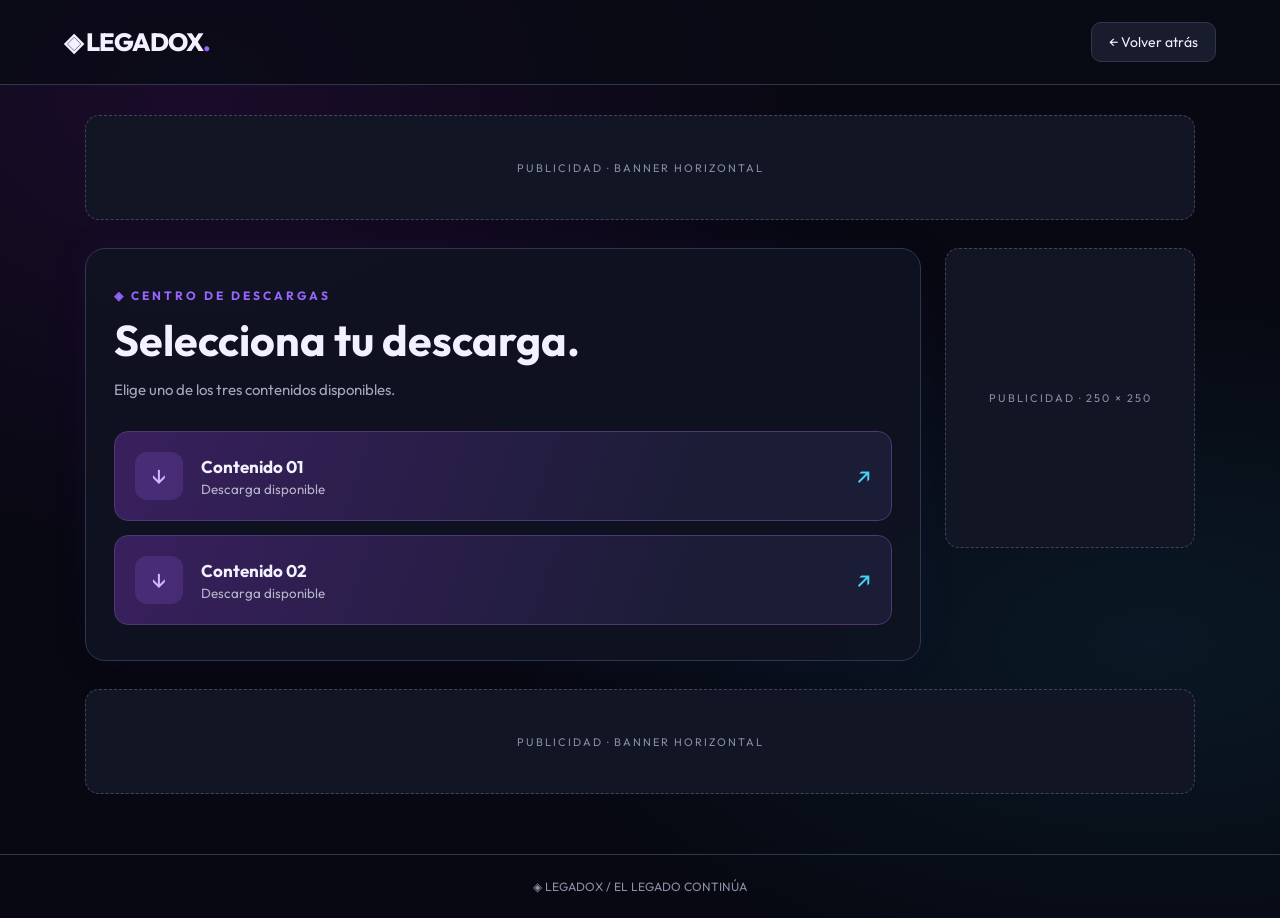
<file: Descargas/545408A7.html>
<!doctype html>
<html lang="es">

<head>
  <meta charset="utf-8">
  <meta name="viewport" content="width=device-width, initial-scale=1">

  <title>Descargas | LEGADOX</title>

  <link rel="preconnect" href="https://fonts.googleapis.com">

  <link
    href="https://fonts.googleapis.com/css2?family=Outfit:wght@400;500;600;700;800&display=swap"
    rel="stylesheet"
  >

  <style>
    :root {
      color-scheme: dark;
      --bg: #070811;
      --panel: #131624;
      --border: #30364d;
      --text: #f3f1ff;
      --muted: #a4a7bc;
      --purple: #9866ff;
      --cyan: #44d7f5;
    }

    * {
      box-sizing: border-box;
    }

    body {
      margin: 0;
      min-height: 100vh;
      background:
        radial-gradient(
          ellipse at 15% 10%,
          #42145c55,
          transparent 42%
        ),
        radial-gradient(
          ellipse at 90% 70%,
          #10465a44,
          transparent 40%
        ),
        var(--bg);
      color: var(--text);
      font-family: Outfit, sans-serif;
    }

    a {
      color: inherit;
      text-decoration: none;
    }

    .topbar {
      display: flex;
      justify-content: space-between;
      align-items: center;
      gap: 16px;
      padding: 22px max(5%, 20px);
      border-bottom: 1px solid var(--border);
      background: #090b15c9;
    }

    .brand {
      font-size: 25px;
      font-weight: 800;
      letter-spacing: -1px;
    }

    .brand span {
      color: var(--purple);
    }

    .back {
      padding: 10px 17px;
      border: 1px solid var(--border);
      border-radius: 10px;
      background: #191c2d;
      font-size: 14px;
    }

    .back:hover {
      border-color: var(--purple);
    }

    .container {
      max-width: 1150px;
      margin: auto;
      padding: 30px 20px 60px;
    }

    .ad {
      display: grid;
      place-items: center;
      min-height: 105px;
      padding: 15px;
      border: 1px dashed #41435d;
      border-radius: 14px;
      background: #121523;
      color: #898da6;
      text-align: center;
      font-size: 11px;
      letter-spacing: 2px;
    }

    .layout {
      display: grid;
      grid-template-columns: minmax(0, 1fr) 250px;
      gap: 24px;
      margin-top: 28px;
    }

    .content {
      min-width: 0;
      padding: 35px 28px;
      border: 1px solid var(--border);
      border-radius: 20px;
      background: #101321d9;
      box-shadow: 0 0 45px #7a39ff0d;
    }

    .eyebrow {
      color: var(--purple);
      font-size: 12px;
      font-weight: 700;
      letter-spacing: 3px;
    }

    h1 {
      margin: 12px 0;
      font-size: clamp(29px, 5vw, 43px);
      line-height: 1.15;
    }

    .intro {
      margin-bottom: 32px;
      color: var(--muted);
      font-size: 15px;
    }

    .downloads {
      display: grid;
      gap: 14px;
    }

    .download {
      display: flex;
      align-items: center;
      gap: 18px;
      padding: 20px;
      border: 1px solid #4e3677;
      border-radius: 14px;
      background:
        linear-gradient(
          110deg,
          #39205e,
          #1b1c36 75%
        );
      transition: transform .2s, border-color .2s;
    }

    .download:hover {
      transform: translateY(-3px);
      border-color: var(--cyan);
    }

    .download-icon {
      display: grid;
      place-items: center;
      width: 48px;
      height: 48px;
      flex-shrink: 0;
      border-radius: 12px;
      background: #a16aff2a;
      color: #d2b6ff;
      font-size: 24px;
    }

    .download-info {
      flex: 1;
    }

    .download-info strong {
      display: block;
      font-size: 17px;
    }

    .download-info small {
      display: block;
      margin-top: 4px;
      color: #b6b5ca;
    }

    .download-arrow {
      color: var(--cyan);
      font-size: 23px;
    }

    .side-ad {
      min-height: 300px;
      align-self: start;
    }

    .bottom-ad {
      margin-top: 28px;
    }

    footer {
      padding: 24px;
      border-top: 1px solid var(--border);
      color: #8d91a8;
      text-align: center;
      font-size: 12px;
    }

    @media (max-width: 800px) {
      .layout {
        grid-template-columns: 1fr;
      }

      .content {
        padding: 28px 18px;
      }

      .side-ad {
        min-height: 110px;
      }
    }
  </style>
</head>

<body>

  <!-- CABECERA -->
  <header class="topbar">

    <a class="brand" href="index.html">
      ◈ LEGADOX<span>.</span>
    </a>

    <a class="back" href="javascript:history.back()">
      ← Volver atrás
    </a>

  </header>


  <main class="container">

    <!-- PUBLICIDAD SUPERIOR -->
    <div class="ad">
      PUBLICIDAD · BANNER HORIZONTAL
    </div>


    <div class="layout">

      <!-- CONTENIDO PRINCIPAL -->
      <section class="content">

        <span class="eyebrow">
          ◈ CENTRO DE DESCARGAS
        </span>

        <h1>Selecciona tu descarga.</h1>

        <p class="intro">
          Elige uno de los tres contenidos disponibles.
        </p>


        <!-- BOTONES DE DESCARGA -->
        <div class="downloads">

          <!-- DESCARGA 01 -->
          <a
            class="download"
            href="#"
            data-download="1"
          >
            <span class="download-icon">↓</span>

            <span class="download-info">
              <strong>Contenido 01</strong>
              <small>Descarga disponible</small>
            </span>

            <span class="download-arrow">↗</span>
          </a>


          <!-- DESCARGA 02 -->
          <a
            class="download"
            href="https://www.mediafire.com/file/a74vro6yyhl78pn/545408A7.part2.rar/file"
            data-download="2"
          >
            <span class="download-icon">↓</span>

            <span class="download-info">
              <strong>Contenido 02</strong>
              <small>Descarga disponible</small>
            </span>

            <span class="download-arrow">↗</span>
          </a>


          

        </div>

      </section>


      <!-- PUBLICIDAD LATERAL -->
      <aside class="ad side-ad">
        PUBLICIDAD · 250 × 250
      </aside>

    </div>


    <!-- PUBLICIDAD INFERIOR -->
    <div class="ad bottom-ad">
      PUBLICIDAD · BANNER HORIZONTAL
    </div>

  </main>


  <footer>
    ◈ LEGADOX / EL LEGADO CONTINÚA
  </footer>


  <script>
    // Evitar enlaces de descarga sin configurar.
    document.querySelectorAll("[data-download]").forEach(
      enlace => {
        if (enlace.getAttribute("href") === "#") {
          enlace.addEventListener("click", evento => {
            evento.preventDefault();
            alert("Esta descarga todavía no está configurada.");
          });
        }
      }
    );
  </script>

</body>
</html>
</file>
